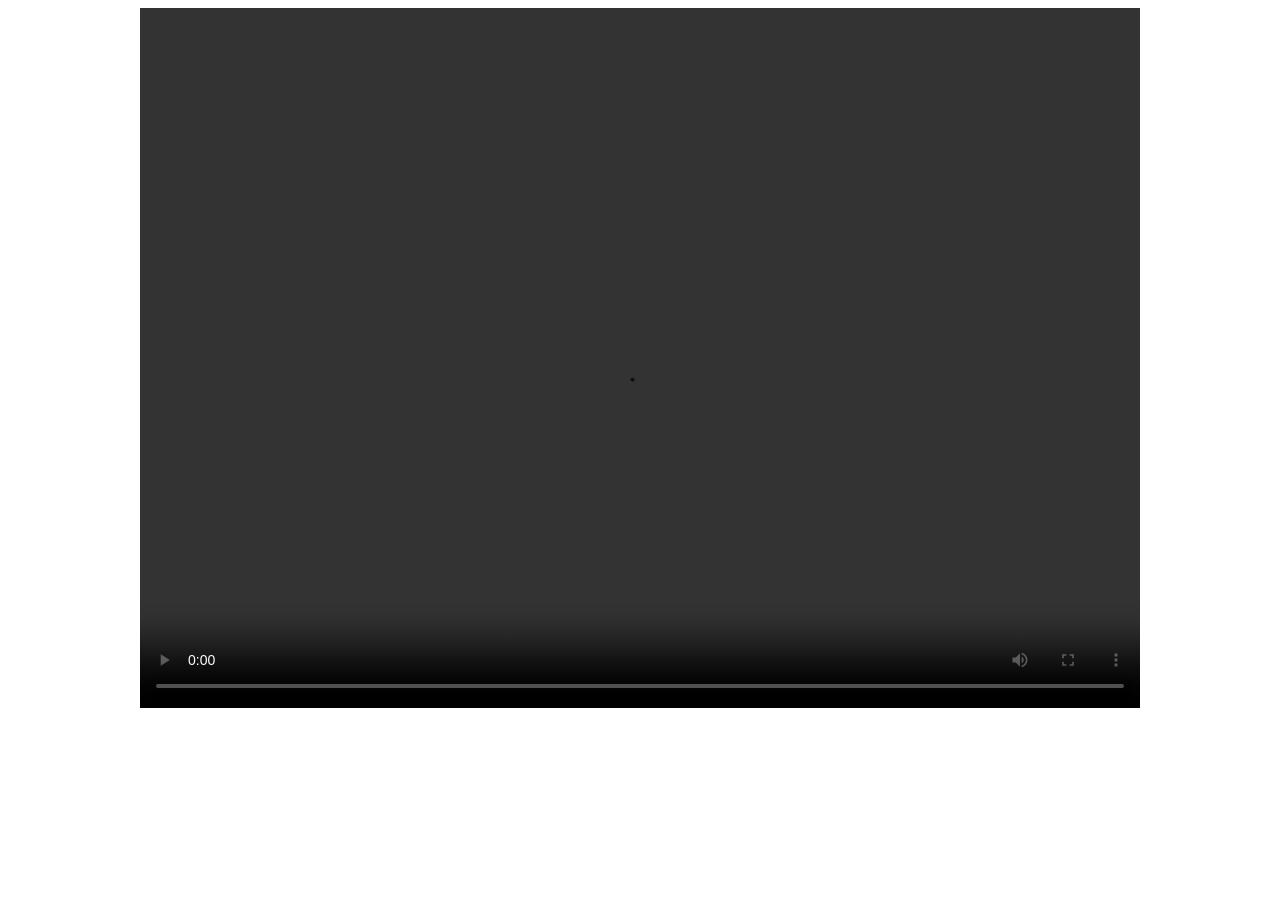
<file: we_re.html>
<!DOCTYPE html>
<html lang="it"></html>
<head>
    <meta charset="UTF-8">
    <title>Sarase</title>
    <meta name="viewport" content="width=device-width, initial-scale=1.0">
</head>
<div style="text-align: center;"> <video src="We’re.mp4" controls width="1000" height="700"></video>
    </div>
</file>
